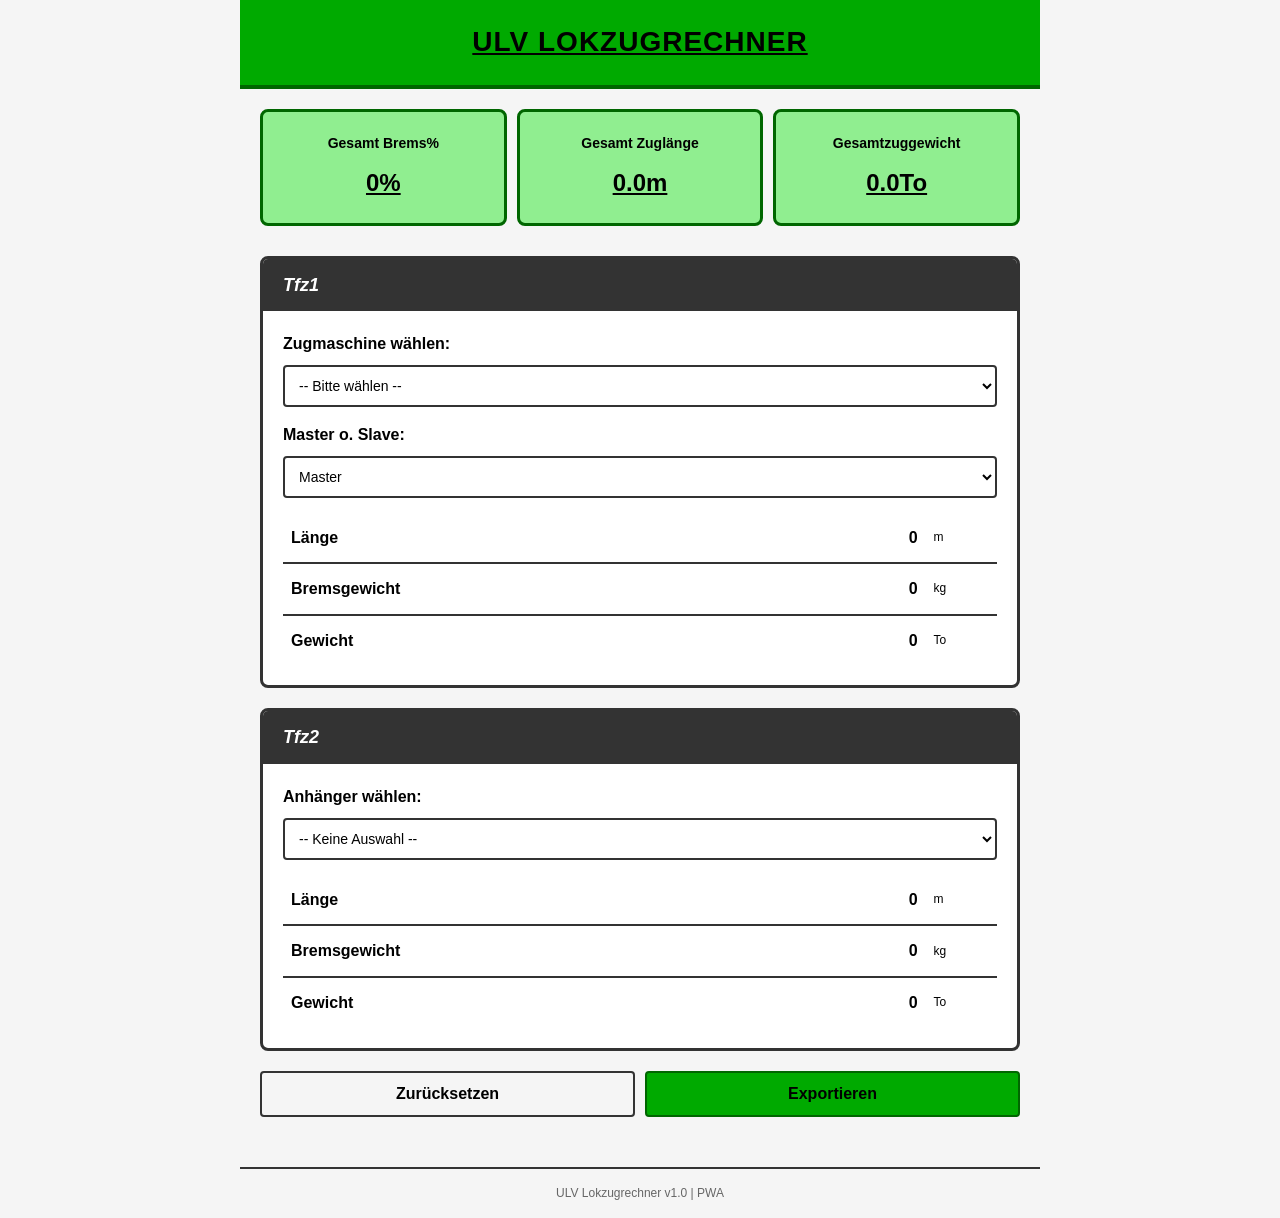
<file: index.html>
<!DOCTYPE html>
<html lang="de">
<head>
    <meta charset="UTF-8">
    <meta name="viewport" content="width=device-width, initial-scale=1.0">
    <meta name="theme-color" content="#00AA00">
    <meta name="description" content="ULV Lokzugrechner - Berechnung von Zuggewichten und Bremsleistung">
    <title>ULV Lokzugrechner</title>
    <link rel="manifest" href="manifest.json">
    <link rel="icon" type="image/png" sizes="192x192" href="icon-192.png">
    <link rel="icon" type="image/png" sizes="512x512" href="icon-512.png">
    <link rel="apple-touch-icon" href="icon-192.png">
    <link rel="stylesheet" href="styles.css">
</head>
<body>
    <div class="container">
        <header>
            <h1>ULV LOKZUGRECHNER</h1>
        </header>

        <main>
            <!-- Zusammenfassung -->
            <section class="summary-section">
                <div class="summary-grid">
                    <div class="summary-item">
                        <div class="summary-label">Gesamt Brems%</div>
                        <div class="summary-value" id="gesamtBrems">0%</div>
                    </div>
                    <div class="summary-item">
                        <div class="summary-label">Gesamt Zuglänge</div>
                        <div class="summary-value" id="gesamtLaenge">0m</div>
                    </div>
                    <div class="summary-item">
                        <div class="summary-label">Gesamtzuggewicht</div>
                        <div class="summary-value" id="gesamtGewicht">0To</div>
                    </div>
                </div>
            </section>

            <!-- Tfz1 (Zugmaschine) -->
            <section class="tfz-section">
                <h2 class="tfz-title">Tfz1</h2>
                <div class="tfz-content">
                    <div class="tfz-select">
                        <label for="tfz1Select">Zugmaschine wählen:</label>
                        <select id="tfz1Select">
                            <option value="">-- Bitte wählen --</option>
                        </select>
                    </div>

                    <div class="tfz-mode">
                        <label for="tfz1Mode">Master o. Slave:</label>
                        <select id="tfz1Mode">
                            <option value="master">Master</option>
                            <option value="slave">Slave</option>
                        </select>
                    </div>

                    <table class="tfz-data-table">
                        <tr>
                            <td class="label">Länge</td>
                            <td class="value" id="tfz1Laenge">0</td>
                            <td class="unit">m</td>
                        </tr>
                        <tr>
                            <td class="label">Bremsgewicht</td>
                            <td class="value" id="tfz1Brems">0</td>
                            <td class="unit">kg</td>
                        </tr>
                        <tr>
                            <td class="label">Gewicht</td>
                            <td class="value" id="tfz1Gewicht">0</td>
                            <td class="unit">To</td>
                        </tr>
                    </table>
                </div>
            </section>

            <!-- Tfz2 (Anhänger) -->
            <section class="tfz-section">
                <h2 class="tfz-title">Tfz2</h2>
                <div class="tfz-content">
                    <div class="tfz-select">
                        <label for="tfz2Select">Anhänger wählen:</label>
                        <select id="tfz2Select">
                            <option value="">-- Keine Auswahl --</option>
                        </select>
                    </div>

                    <table class="tfz-data-table">
                        <tr>
                            <td class="label">Länge</td>
                            <td class="value" id="tfz2Laenge">0</td>
                            <td class="unit">m</td>
                        </tr>
                        <tr>
                            <td class="label">Bremsgewicht</td>
                            <td class="value" id="tfz2Brems">0</td>
                            <td class="unit">kg</td>
                        </tr>
                        <tr>
                            <td class="label">Gewicht</td>
                            <td class="value" id="tfz2Gewicht">0</td>
                            <td class="unit">To</td>
                        </tr>
                    </table>
                </div>
            </section>

            <!-- Aktionen -->
            <section class="actions-section">
                <button id="resetBtn" class="btn btn-secondary">Zurücksetzen</button>
                <button id="exportBtn" class="btn btn-primary">Exportieren</button>
            </section>
        </main>

        <footer>
            <p>ULV Lokzugrechner v1.0 | PWA</p>
        </footer>
    </div>

    <script src="data.js"></script>
    <script src="app.js"></script>
    <script>
        if ('serviceWorker' in navigator) {
            navigator.serviceWorker.register('sw.js').catch(err => console.log('SW registration failed:', err));
        }
    </script>
</body>
</html>
</file>
<file: styles.css>
:root {
    --primary-color: #00AA00;
    --primary-light: #90EE90;
    --primary-dark: #006600;
    --text-color: #000;
    --border-color: #333;
    --bg-light: #f5f5f5;
    --bg-white: #fff;
}

* {
    margin: 0;
    padding: 0;
    box-sizing: border-box;
}

body {
    font-family: -apple-system, BlinkMacSystemFont, 'Segoe UI', Roboto, 'Helvetica Neue', Arial, sans-serif;
    background-color: var(--bg-light);
    color: var(--text-color);
    line-height: 1.6;
}

.container {
    max-width: 800px;
    margin: 0 auto;
    padding: 0;
}

header {
    background-color: var(--primary-color);
    color: var(--text-color);
    padding: 20px;
    text-align: center;
    border-bottom: 4px solid var(--primary-dark);
}

header h1 {
    font-size: 28px;
    font-weight: bold;
    text-decoration: underline;
    letter-spacing: 1px;
}

main {
    padding: 20px;
}

/* Zusammenfassung */
.summary-section {
    margin-bottom: 30px;
}

.summary-grid {
    display: grid;
    grid-template-columns: 1fr 1fr 1fr;
    gap: 10px;
}

.summary-item {
    background-color: var(--primary-light);
    border: 3px solid var(--primary-dark);
    padding: 20px;
    text-align: center;
    border-radius: 8px;
}

.summary-label {
    font-weight: bold;
    font-size: 14px;
    margin-bottom: 10px;
    display: block;
}

.summary-value {
    font-size: 24px;
    font-weight: bold;
    text-decoration: underline;
}

/* Tfz Sections */
.tfz-section {
    background-color: var(--bg-white);
    border: 3px solid var(--border-color);
    margin-bottom: 20px;
    border-radius: 8px;
    overflow: hidden;
}

.tfz-title {
    background-color: var(--border-color);
    color: var(--bg-white);
    padding: 12px 20px;
    margin: 0;
    font-size: 18px;
    font-style: italic;
    font-weight: bold;
}

.tfz-content {
    padding: 20px;
}

.tfz-select, .tfz-mode {
    margin-bottom: 15px;
}

.tfz-select label, .tfz-mode label {
    display: block;
    font-weight: bold;
    margin-bottom: 8px;
}

select {
    width: 100%;
    padding: 10px;
    border: 2px solid var(--border-color);
    border-radius: 4px;
    font-size: 14px;
    background-color: var(--bg-white);
    cursor: pointer;
}

select:focus {
    outline: none;
    border-color: var(--primary-color);
    box-shadow: 0 0 5px var(--primary-light);
}

/* Data Table */
.tfz-data-table {
    width: 100%;
    border-collapse: collapse;
    margin-top: 15px;
}

.tfz-data-table tr {
    border-bottom: 2px solid var(--border-color);
}

.tfz-data-table tr:last-child {
    border-bottom: none;
}

.tfz-data-table td {
    padding: 12px 8px;
}

.tfz-data-table .label {
    font-weight: bold;
    width: 50%;
}

.tfz-data-table .value {
    text-align: right;
    font-weight: bold;
    width: 40%;
}

.tfz-data-table .unit {
    text-align: left;
    width: 10%;
    font-size: 12px;
}

/* Actions */
.actions-section {
    display: flex;
    gap: 10px;
    margin-bottom: 30px;
}

.btn {
    flex: 1;
    padding: 12px 20px;
    border: none;
    border-radius: 4px;
    font-size: 16px;
    font-weight: bold;
    cursor: pointer;
    transition: all 0.3s ease;
}

.btn-primary {
    background-color: var(--primary-color);
    color: var(--text-color);
    border: 2px solid var(--primary-dark);
}

.btn-primary:hover {
    background-color: var(--primary-dark);
}

.btn-secondary {
    background-color: var(--bg-light);
    color: var(--text-color);
    border: 2px solid var(--border-color);
}

.btn-secondary:hover {
    background-color: var(--border-color);
    color: var(--bg-white);
}

.btn:active {
    transform: scale(0.98);
}

/* Footer */
footer {
    background-color: var(--bg-light);
    text-align: center;
    padding: 15px;
    border-top: 2px solid var(--border-color);
    font-size: 12px;
    color: #666;
}

/* Responsive */
@media (max-width: 600px) {
    header h1 {
        font-size: 22px;
    }

    .summary-grid {
        grid-template-columns: 1fr;
    }

    .summary-item {
        padding: 15px;
    }

    .summary-value {
        font-size: 20px;
    }

    main {
        padding: 15px;
    }

    .actions-section {
        flex-direction: column;
    }
}

/* Print Styles */
@media print {
    header, footer, .actions-section {
        display: none;
    }

    body {
        background-color: white;
    }

    .tfz-section {
        page-break-inside: avoid;
    }
}
</file>
